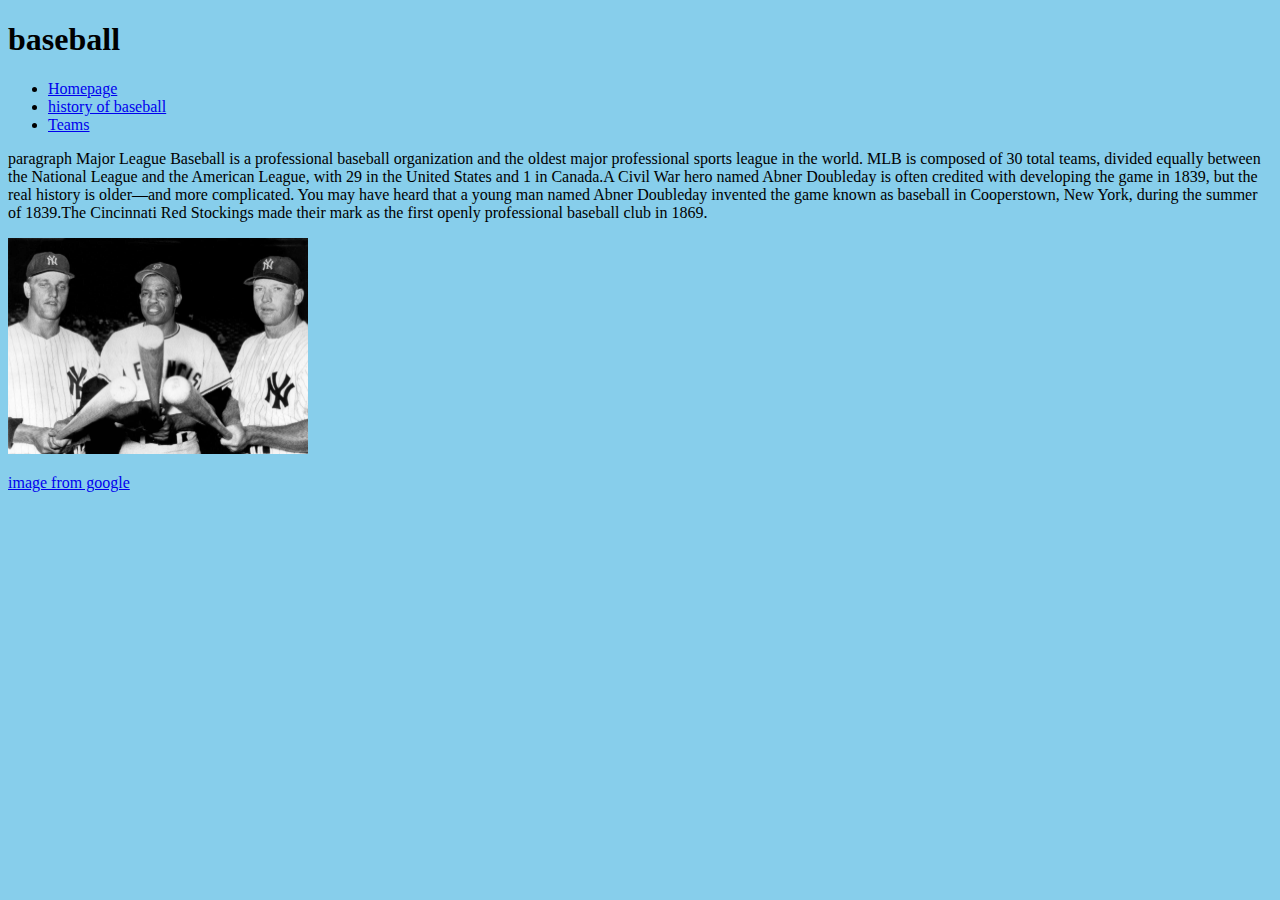
<file: index.html>
<!DOCTYPE html>
<html lang="en">
<head>
    <link rel="stylesheet" href="style.css">
    <link rel="stylesheet"
          href="https://fonts.googleapis.com/css?family=Nerko+One">
    <title>Document</title>
</head>
<body>
    <h1>baseball</h1>
<ul>
    <li><a href="index.html">Homepage</a></li>
    <li><a href="history.html">history of baseball</a></li>
    <li><a href="teams.html">Teams</a></li>
</ul>
    <p>paragraph
        Major League Baseball is a professional baseball organization and the oldest major professional sports league in the world. MLB is composed of 30 total teams, divided equally between the National League and the American League, with 29 in the United States and 1 in Canada.A Civil War hero named Abner Doubleday is often credited with developing the game in 1839, but the real history is older—and more complicated. You may have heard that a young man named Abner Doubleday invented the game known as baseball in Cooperstown, New York, during the summer of 1839.The Cincinnati Red Stockings made their mark as the first openly professional baseball club in 1869.
    </p>
    <img src="baseball.jpg" alt="baseball players"width=300px>
    <p><a href="http://google.com">image from google</a></p>
</body>
</html>
</file>
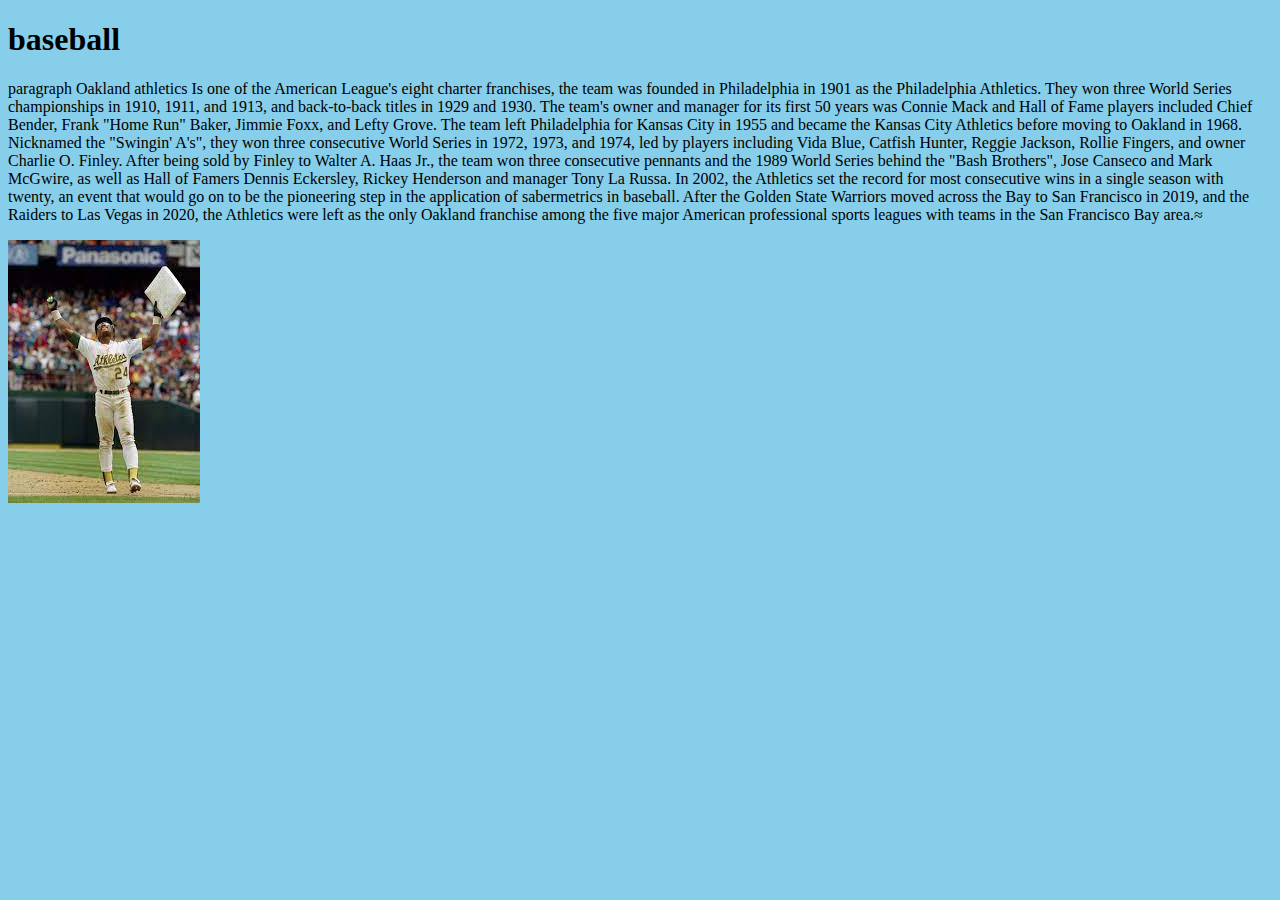
<file: teams.html>
<!DOCTYPE html>
<html lang="en">
<head>
    
    <title>Document</title>
    <link rel="stylesheet" href="style.css">
    <link rel="stylesheet" href="https://fonts.googleapis.com/css?family=Nerko+One">
</head>
<body>
    <h1>baseball</h1>
    <p>paragraph
        Oakland athletics Is one of the American League's eight charter franchises, the team was founded in Philadelphia in 1901 as the Philadelphia Athletics. They won three World Series championships in 1910, 1911, and 1913, and back-to-back titles in 1929 and 1930. The team's owner and manager for its first 50 years was Connie Mack and Hall of Fame players included Chief Bender, Frank "Home Run" Baker, Jimmie Foxx, and Lefty Grove. The team left Philadelphia for Kansas City in 1955 and became the Kansas City Athletics before moving to Oakland in 1968. Nicknamed the "Swingin' A's", they won three consecutive World Series in 1972, 1973, and 1974, led by players including Vida Blue, Catfish Hunter, Reggie Jackson, Rollie Fingers, and owner Charlie O. Finley. After being sold by Finley to Walter A. Haas Jr., the team won three consecutive pennants and the 1989 World Series behind the "Bash Brothers", Jose Canseco and Mark McGwire, as well as Hall of Famers Dennis Eckersley, Rickey Henderson and manager Tony La Russa. In 2002, the Athletics set the record for most consecutive wins in a single season with twenty, an event that would go on to be the pioneering step in the application of sabermetrics in baseball. After the Golden State Warriors moved across the Bay to San Francisco in 2019, and the Raiders to Las Vegas in 2020, the Athletics were left as the only Oakland franchise among the five major American professional sports leagues with teams in the San Francisco Bay area.≈ </p>
        <img src="[data-uri]" alt="">
</body>
</html>
</file>
<file: style.css>
body {
    background-color: skyblue;
    font-famliy: 'Nerko One';
}
h1 {
   
}
</file>
